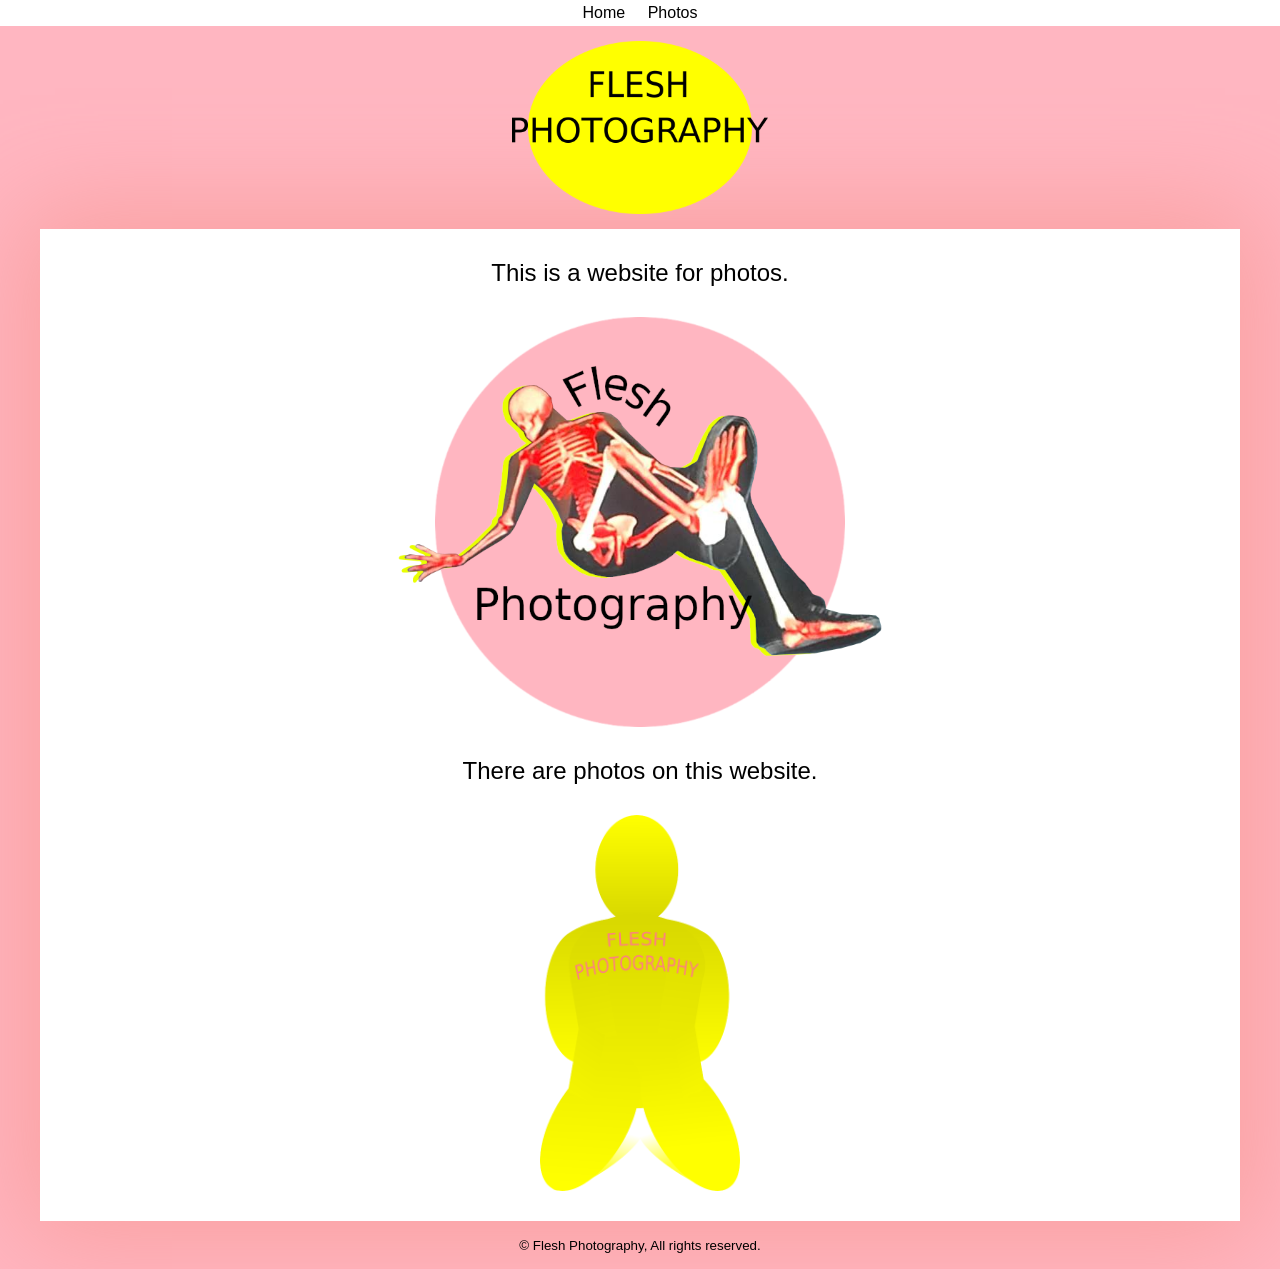
<file: fleshphotography/index.html>
<!DOCTYPE html>
<html lang ="en">
<head>
	<meta charset="utf-8">
	<meta name="viewport" content="width=device-width,initial-scale=1.0">
	<title>Flesh Photography</title>
	<link rel="stylesheet" href="./style.css">
	<link rel="shortcut icon" type="image" href="./assets/Logo.png">
	<script src="./script.js"></script>
</head>
<body onload="indexInitialize()">
	<nav>
		<ul>
			<li><a href="./index.html"><p>Home</p></a></li>
			<li><a href="./photos1.html"><p>Photos</p></a></li>
		</ul>
	</nav>
	<header>
		<img src="./assets/g66017.png" height="173" width="256" alt="Flesh photography" class="hero">
	</header>
	<main>
  		<div class="page" id="indexdisplay">
  			<p class="text">This is a website for photos.</p>
  			<img src="./assets/newLogo.png" height="388" width="388" alt="Flesh photography graphic 1" class="logo" id="logo-1">
  			<p class="text">There are photos on this website.</p>
  			<img src="./assets/g1448.png" width="200" alt="Flesh photography graphic 2" class="logo" id="logo-2">
  		</div>
	</main>
	<footer>
		<small>&copy; Flesh Photography, All rights reserved.</small>
	</footer>
</body>
</html>
</file>
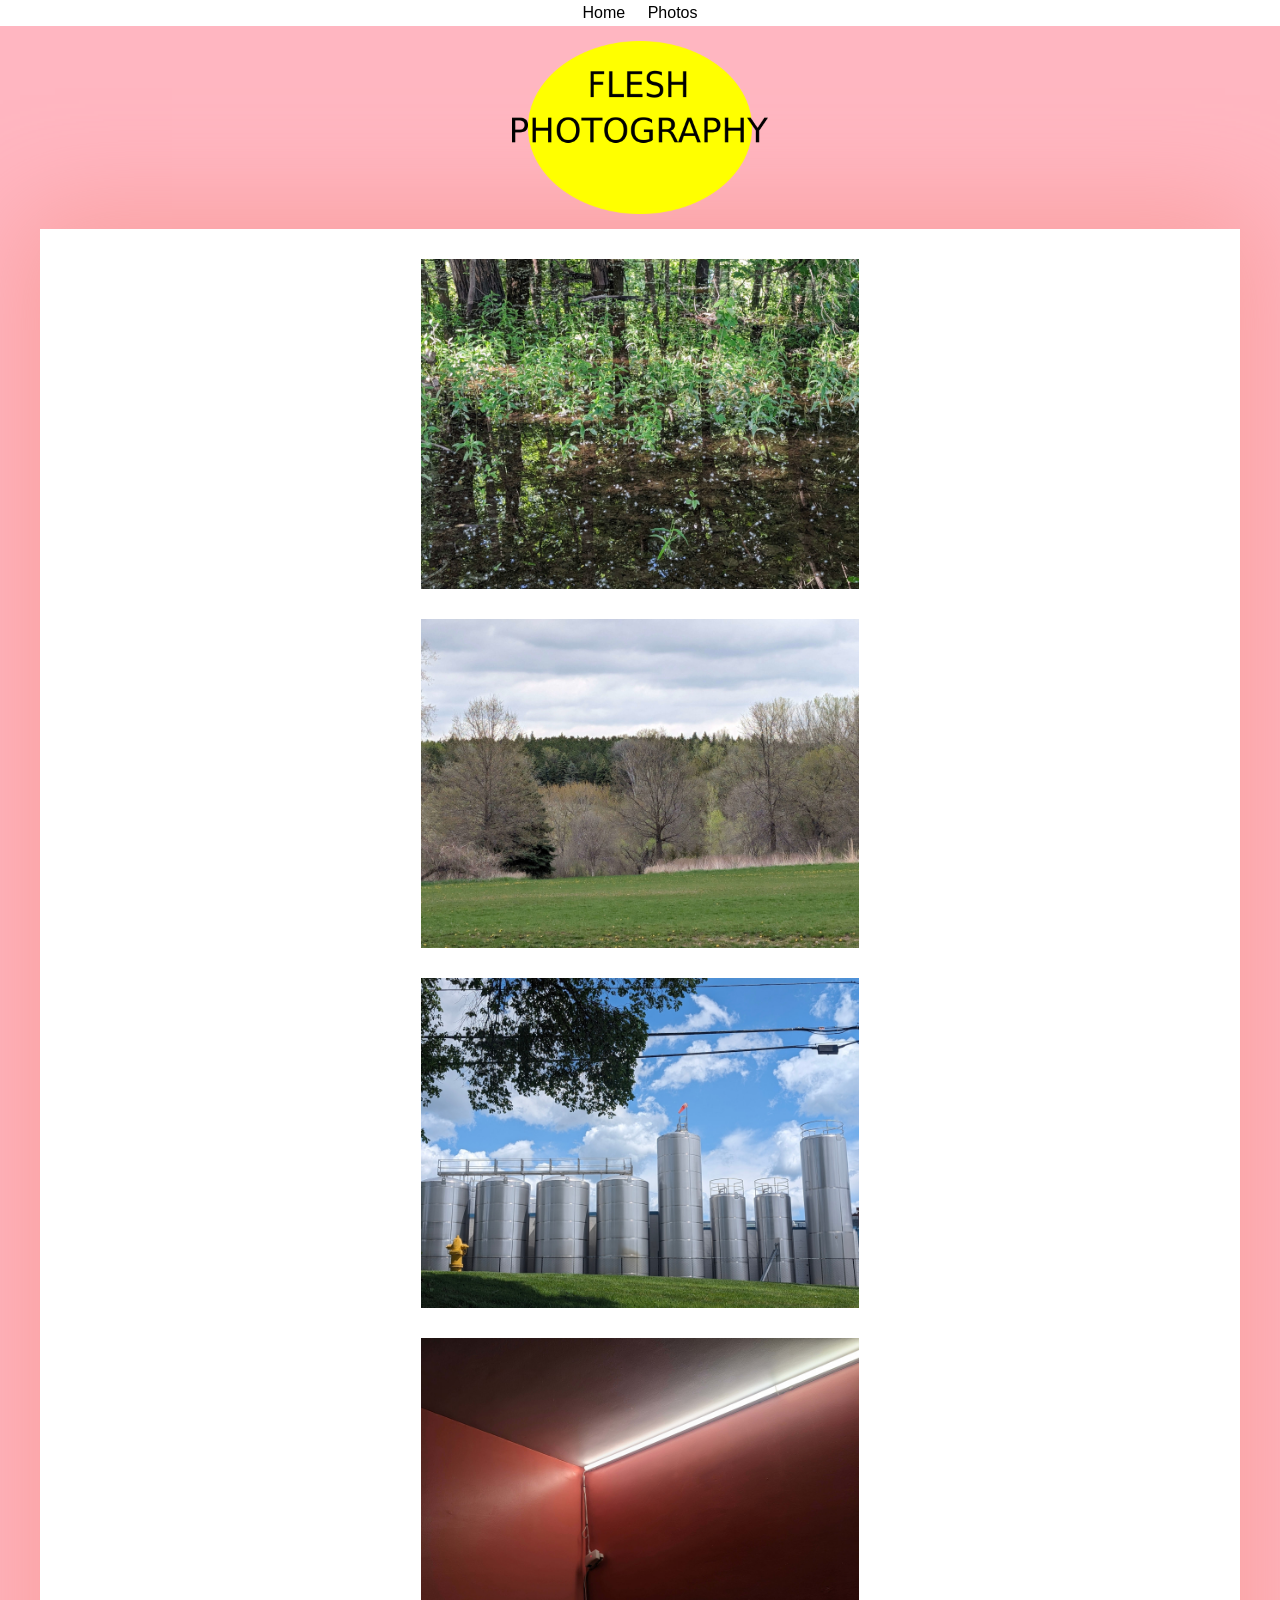
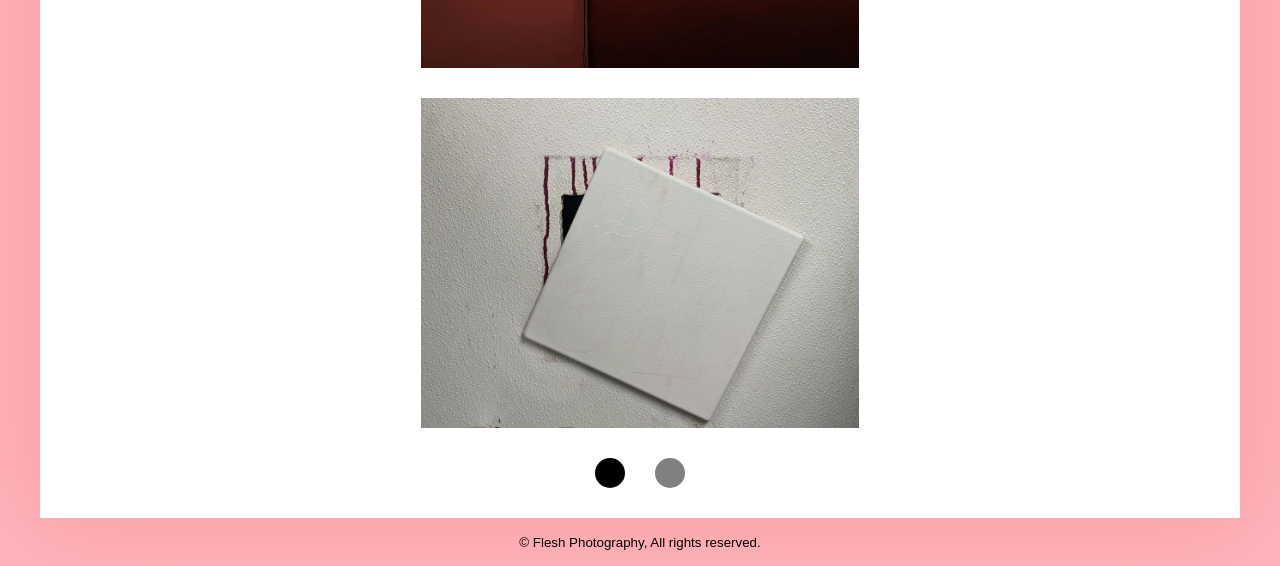
<file: fleshphotography/photos1.html>
<!DOCTYPE html>
<html lang ="en">
<head>
	<meta charset="utf-8">
	<meta name="viewport" content="width=device-width,initial-scale=1.0">
	<title>Flesh Photography</title>
	<link rel="stylesheet" href="./style.css">
	<link rel="shortcut icon" type="image" href="./assets/Logo.png">
	<script src="./script.js"></script>
</head>
<body onload="initialize()">
	<nav>
		<ul>
			<li><a href="./index.html"><p>Home</p></a></li>
			<li><a href="./photos1.html"><p>Photos</p></a></li>
		</ul>
	</nav>
	<header>
		<img src="./assets/g66017.png" height="173" width="256" alt="Flesh photography" class="hero">
	</header>
	<main>
  		<div class="page">
  			<img src="./1-small.jpg" height="337.2" width="438" alt="Photo" class="img" id="img-1" onclick="expandPhoto(1)" onkeyup="keyboardInputExpandPhoto(1)" tabindex="0" role="button">
  			<img src="./2-small.jpg" height="337.2" width="438" alt="Photo" class="img" id="img-2" onclick="expandPhoto(2)" onkeyup="keyboardInputExpandPhoto(2)" tabindex="0" role="button">
  			<img src="./3-small.jpg" height="337.2" width="438" alt="Photo" class="img" id="img-3" onclick="expandPhoto(3)" onkeyup="keyboardInputExpandPhoto(3)" tabindex="0" role="button">
  			<img src="./4-small.jpg" height="337.2" width="438" alt="Photo" class="img" id="img-4" onclick="expandPhoto(4)" onkeyup="keyboardInputExpandPhoto(4)" tabindex="0" role="button">
  			<img src="./5-small.jpg" height="337.2" width="438" alt="Photo" class="img" id="img-5" onclick="expandPhoto(5)" onkeyup="keyboardInputExpandPhoto(5)" tabindex="0" role="button">
  			<div id="galleryListNavigation">
  				<a href="./photos1.html"><div class="circle"></div></a>
  				<a href="./photos2.html"><div class="circle clickable"></div></a>
			</div>
  		</div>
	</main>
	<footer>
		<small>&copy; Flesh Photography, All rights reserved.</small>
	</footer>
</body>
</html>
</file>
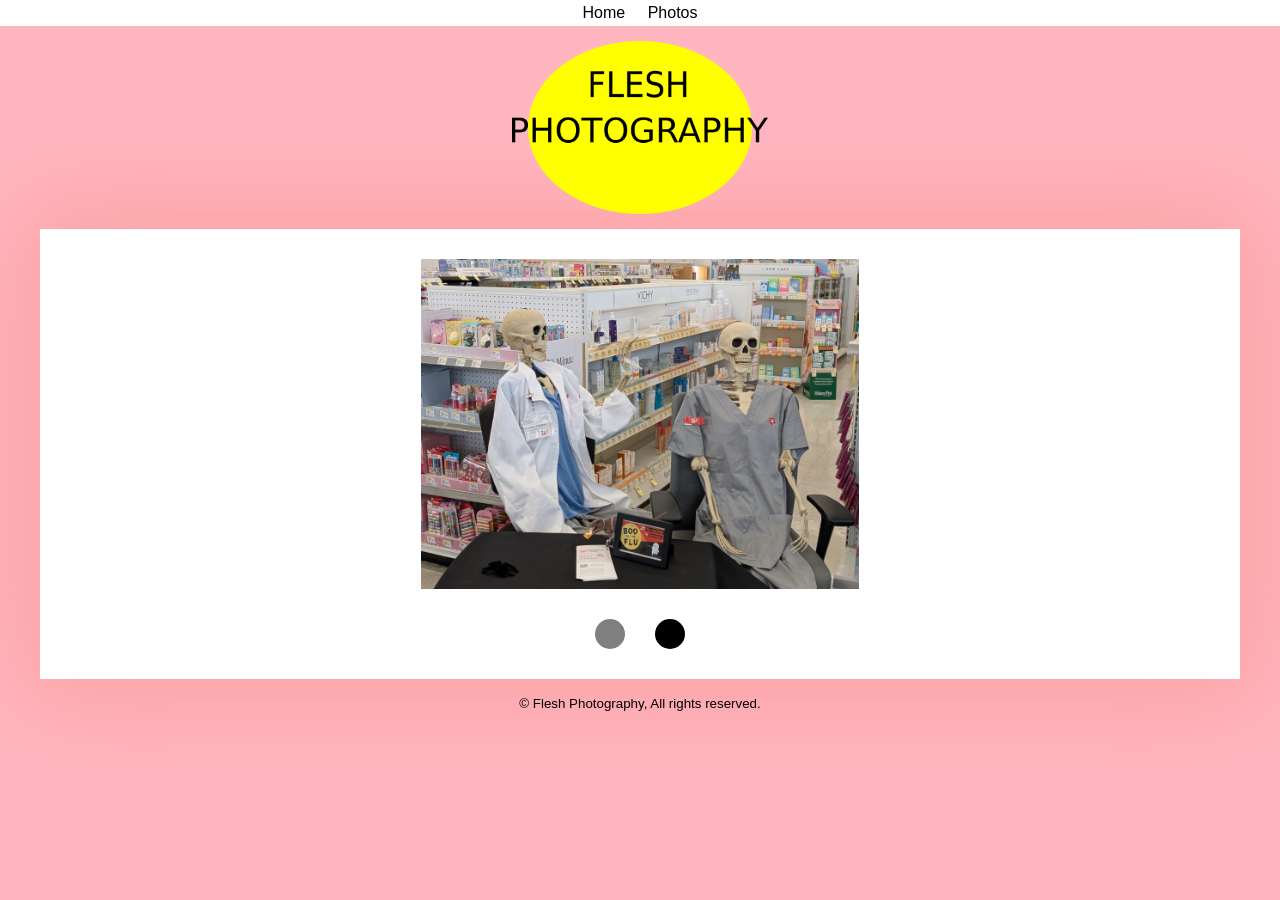
<file: fleshphotography/photos2.html>
<!DOCTYPE html>
<html lang ="en">
<head>
	<meta charset="utf-8">
	<meta name="viewport" content="width=device-width,initial-scale=1.0">
	<title>Flesh Photography</title>
	<link rel="stylesheet" href="./style.css">
	<link rel="shortcut icon" type="image" href="./assets/Logo.png">
	<script src="./script.js"></script>
</head>
<body onload="initialize()">
	<nav>
		<ul>
			<li><a href="./index.html"><p>Home</p></a></li>
			<li><a href="./photos1.html"><p>Photos</p></a></li>
		</ul>
	</nav>
	<header>
		<img src="./assets/g66017.png" height="173" width="256" alt="Flesh photography" class="hero">
	</header>
	<main>
  		<div class="page">
  			<img src="./6-small.jpg" height="337.2" width="438" alt="Photo" class="img" id="img-6" onclick="expandPhoto(6)" onkeyup="keyboardInputExpandPhoto(6)" tabindex="0" role="button">
  			<div id="galleryListNavigation">
  				<a href="./photos1.html"><div class="circle clickable"></div></a>
  				<a href="./photos2.html"><div class="circle"></div></a>
			</div>
  		</div>
	</main>
	<footer>
		<small>&copy; Flesh Photography, All rights reserved.</small>
	</footer>
</body>
</html>
</file>
<file: fleshphotography/style.css>
body{
  min-height: 100vh;
  min-height: 100dvh;
  margin: 0px;
  padding: 0px;
  width: 100%;
  font-size: 1rem;
  background-color: #ffb6c1;
  font-family: Arial, sans-serif, serif;
}

:root{
  --sizer: 15px;
}

a{
  text-decoration: none;
}

nav{
  margin: 0px auto;
  padding: 0px;
  position: sticky;
  top: 0px;
  background-color: #ffffff;
  z-index: 3;
}

nav p{
  margin: 0px;
  padding: 0px;
  display: block;
  font-size: 1rem;
}

nav a, nav a:visited{
  color: #000000;
}

nav a:hover, nav a:active{
  color: #777777;
}

nav ul{
  margin: 0px;
  padding: 0px;
  list-style-type: none;
  text-align: center;
  display: flex;
  justify-content: center;
  gap: var(--sizer);
}

nav li{
  padding: calc(var(--sizer) / 4);
}

header{
  margin: var(--sizer);
  padding: 0px;
}

.hero{
  margin: 0px auto;
  display: block;
  max-width: 50%;
  height: auto;
  position: relative;
  z-index: 2;
}

main{
  display: flex;
  flex-direction: column;
  align-items: center;
  margin: 0px;
  padding: 0px;
  width: 100%;
  padding: 0px var(--sizer) 0px var(--sizer);
  box-sizing: border-box;
}

.page{
  background-color: #ffffff;
  width: 100%;
  max-width: 1200px;
  padding: calc(var(--sizer) * 2);
  display: flex;
  flex-direction: column;
  gap: calc(var(--sizer) * 2);
  box-sizing: border-box;
  text-align: center;
  box-shadow: 0 0 100px 20px #faa0a0;
}

#indexdisplay{
  display: flex;
  flex-direction: column;
  align-items: center;
  padding: calc(var(--sizer) * 2) var(--sizer) calc(var(--sizer) * 2) var(--sizer);
}

.text{
  font-size: clamp(1rem, 0.6667rem + 1.6667vw, 1.5rem);
  margin: 0px;
  padding: 0px;
  display: block;
}

.logo{
  height: auto;
}

#logo-1{
  max-width: 80%;
  width: 500px;
  transform: perspective(3000px) rotateX(0deg) rotateY(0deg);
  transition: transform 2s ease 0s;
  transform-origin: 50% center;
}

#logo-2{
  max-width: 30%;
  width: 200px;
}

footer{
  margin: 0px 0px 0px;
  padding: 0px;
  text-align: center;
  padding: var(--sizer);
}

.circle{
  background-color: #000000;
  height: calc(var(--sizer) * 2);
  width: calc(var(--sizer) * 2);
  border-radius: 50%;
}

.clickable:hover{
  background-color: #a9a9a9;
}

.clickable{
  background-color: #808080;
}

.img{
  margin: 0px auto;
  max-width: 100%;
  height: auto;
  cursor: pointer;
}

#galleryListNavigation{
  display: flex;
  justify-content: center;
  gap: calc(var(--sizer) * 2);
  align-items: center;
}

.bigphoto{
  position: fixed;
  margin: 0px;
  padding: 0px;
  top: 50%;
  left: 50%;
  transform: translate(-50%, -50%);
  max-height: 100%;
  max-width: 100%;
  height: 100%;
  width: 100%;
  box-shadow: 0 0 200vh 200vh rgba(0, 0, 0, 0.5);
  background-color: rgba(0, 0, 0, 0.5);
  object-fit: contain;
  z-index: 4;
}
</file>
